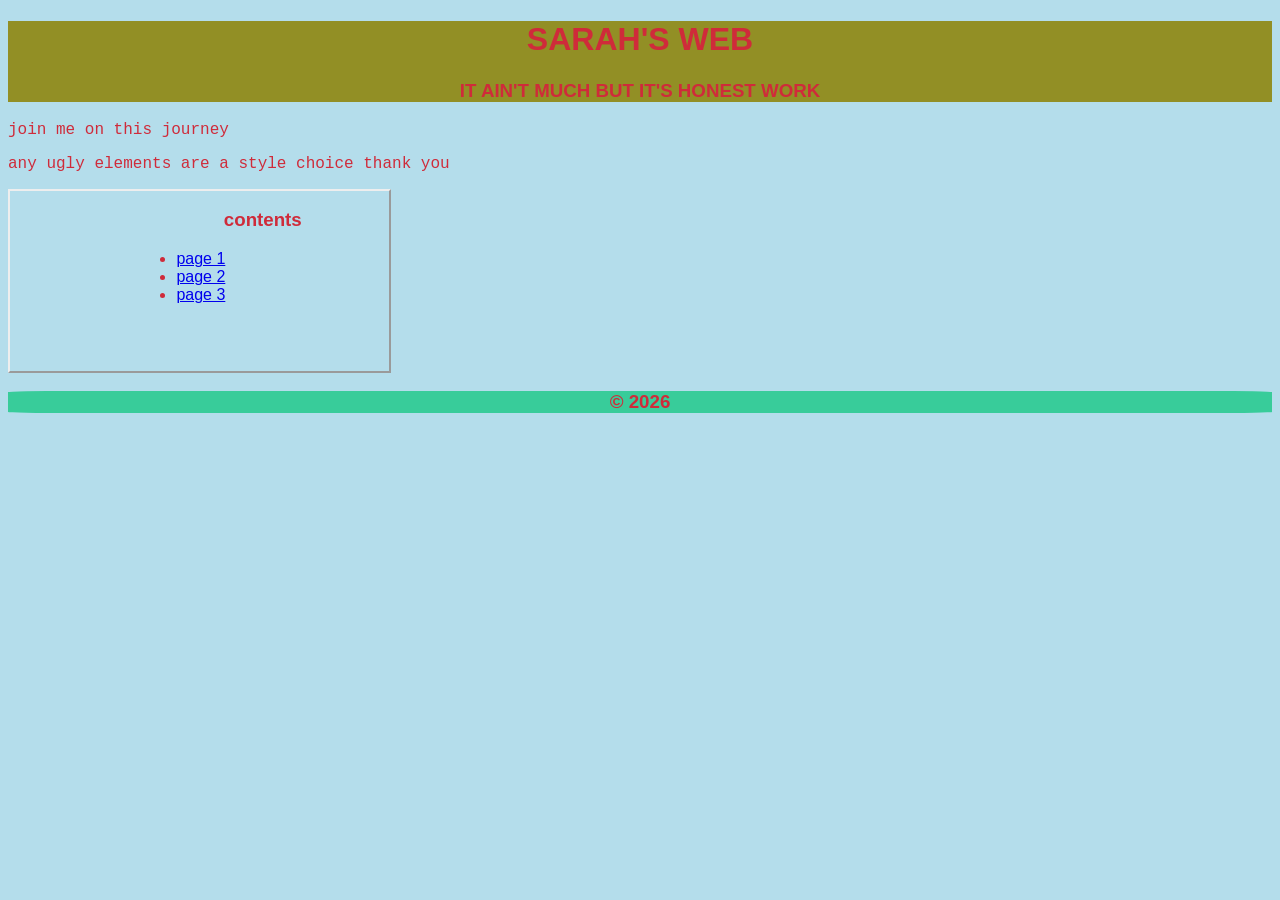
<file: index.html>
<!DOCTYPE html>
<html lang="en">
<head>
   <meta charset="UTF-8">
   <link rel="stylesheet" type="text/css" href="css.css">
   <meta name="author" content="Sarah Torrico">  
   <meta name="viewport" content="width=device-width,initial-scale=1.0">
   <title>index</title>
</head>
<body>
<div id="indexheader">
  <h1>sarah's web</h1>
  <h3>it ain't much but it's honest work</h3>
</div>

<p class="specialclass"> join me on this journey</p>
<p class="specialclass"> any ugly elements are a style choice thank you </p>
  
<div id="contents">
   <h3>contents</h3>
   <ul>
       <li><a href="page1.html">page 1</a></li>
       <li><a href="page2.html">page 2</a></li>
       <li><a href="page3.html">page 3</a></li>
   </ul>
</div>
<div id="footer">
<h3>&copy; 2026</h3>
</div>
</body>
</html>
</file>
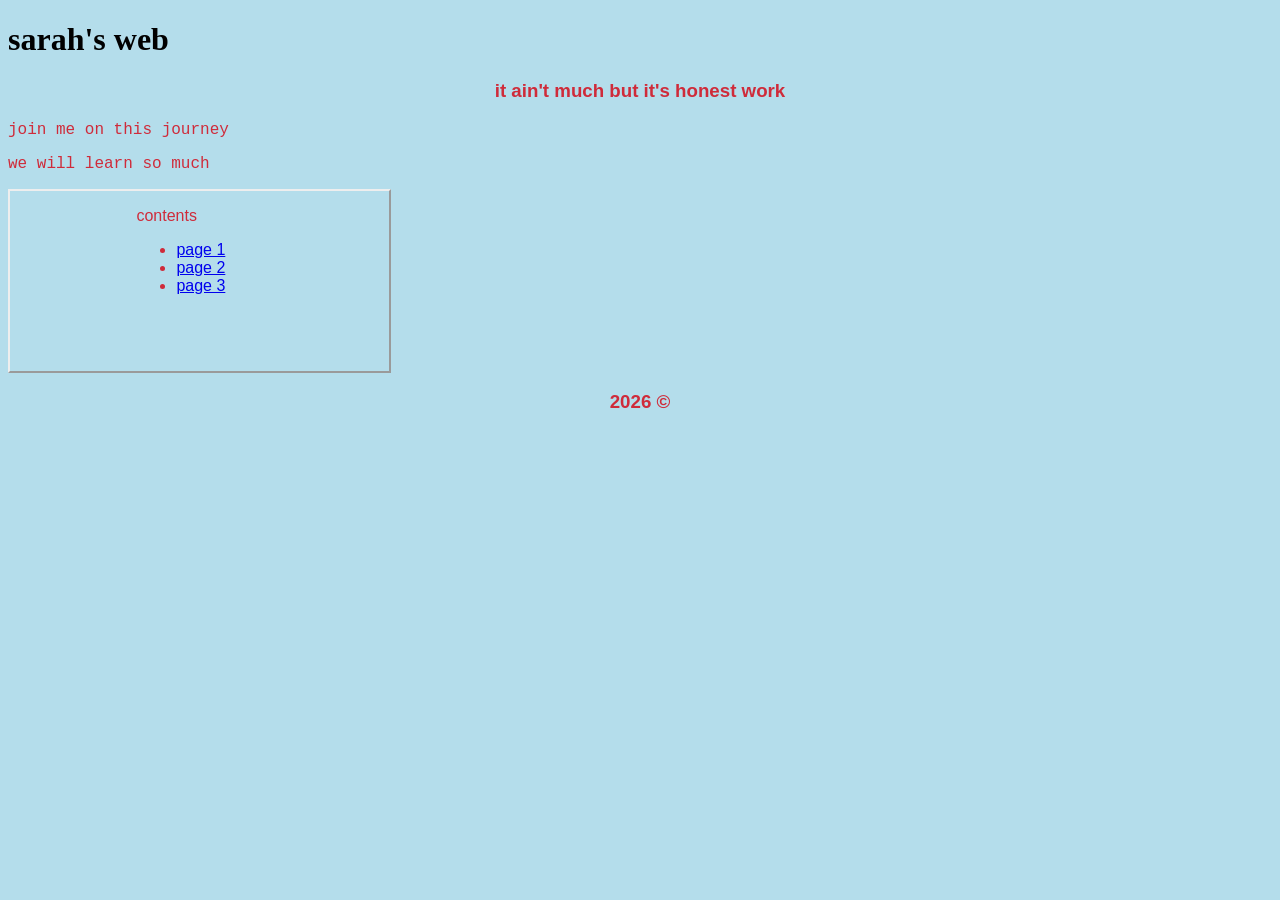
<file: Index.html>
<!DOCTYPE html>
<html lang="en">
<head>
   <meta charset="UTF-8">
   <link rel="stylesheet" type="text/css" href="css.css">
   <meta name="author" content="Sarah Torrico">  
   <meta name="viewport" content="width=device-width,initial-scale=1.0">

   <title>index</title>
</head>
<body>
<div id="header">
  <h1>sarah's web</h1>
  <h3>it ain't much but it's honest work</h3>
</div>
<p class="specialclass"> join me on this journey</p>
<p class="specialclass"> we will learn so much </p>
  
<div id="contents">
   <p>contents</p>
   <ul>
       <li><a href="file:///Users/sarahtorrico/Downloads/info%20654/webbasicspage1.html">page 1</a></li>
       <li><a href="file:///Users/sarahtorrico/Downloads/info%20654/page2.html">page 2</a></li>
       <li><a href="file:///Users/sarahtorrico/Downloads/info%20654/page3.html">page 3</a></li>
   </ul>
</div>
<h3>2026 &copy;</h3>
</body>
</html>
</file>
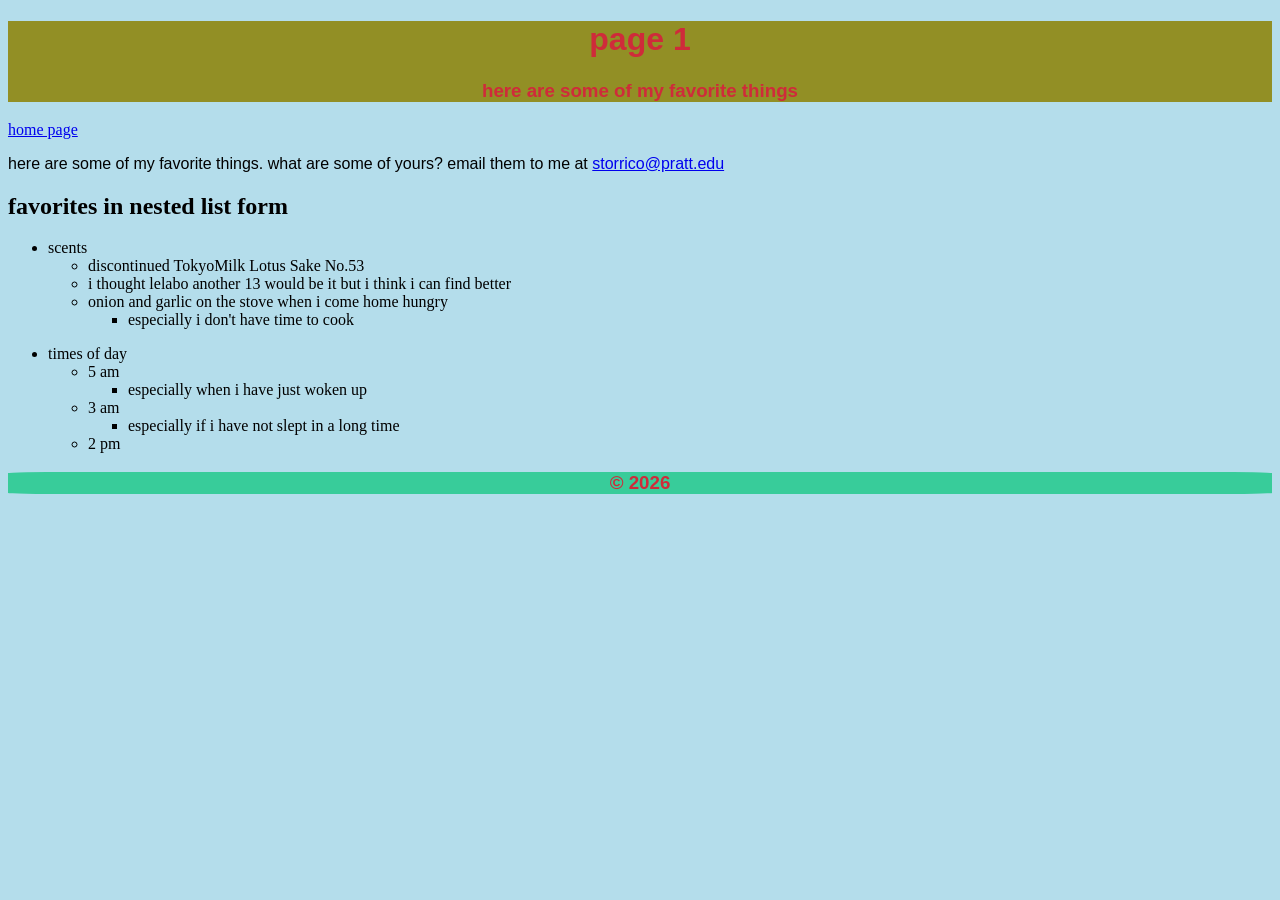
<file: page1.html>
<!DOCTYPE html>
<html lang="en">
<head>
   <meta charset="UTF-8">
   <meta name="viewport" content="width=device-width,initial-scale=1.0">
 <link rel="stylesheet" type="text/css" href="css.css">
   <title>page1</title>
</head>
<body>
<div class="myDiv">
  <h1>page 1</h1>
  <h3>here are some of my favorite things</h3>
</div>
<a href="index.html">home page</a>
<p> here are some of my favorite things. what are some of yours? email them to me at <a href="mailto:storrico@pratt.edu">storrico@pratt.edu</a> 
</p>
<h2>favorites in nested list form</h2>
<ul>
  <li>scents</li>
    <ul>
     <li>discontinued TokyoMilk Lotus Sake No.53</li>
     <li>i thought lelabo another 13 would be it but i think i can find better</li>
      <li>onion and garlic on the stove when i come home hungry</li>
          <ul>
      <li>especially i don't have time to cook</li> </ul>
</ul> </ul>
<ul>
 <li>times of day</li>
<ul>
     <li>5 am</li>
     <ul>
      <li>especially when i have just woken up</li> </ul>
     <li>3 am</li>
      <ul>
         <li>especially if i have not slept in a long time</li> </ul>
     <li>2 pm</li>
</ul> </ul>
<div id="footer">
<h3>&copy; 2026</h3>
</div>
</body>
</html>
</file>
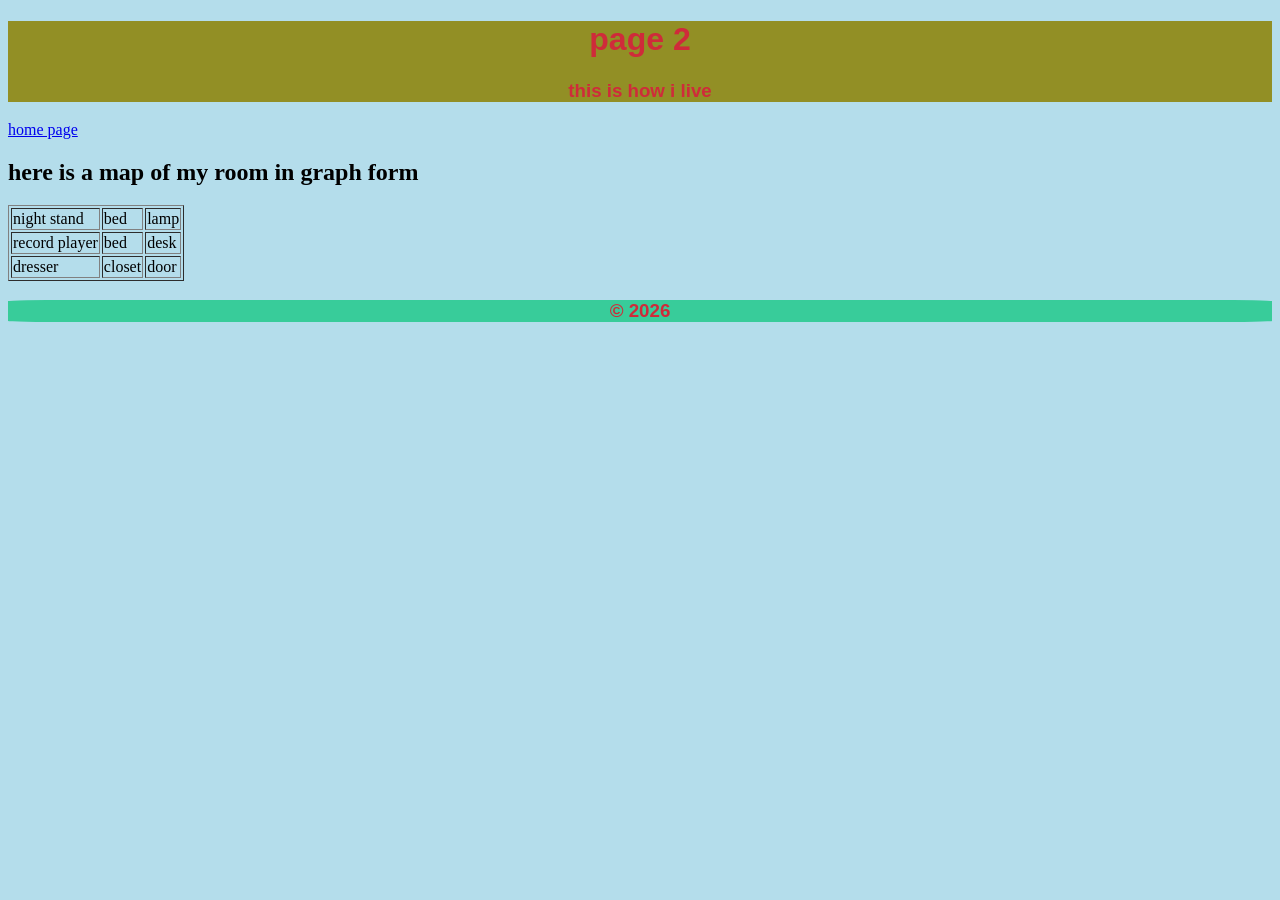
<file: page2.html>
<!DOCTYPE html>
<html lang="en">
<head>
   <meta charset="UTF-8">
   <link rel="stylesheet" type="text/css" href="css.css">

   <meta name="viewport" content="width=device-width,initial-scale=1.0">

   <title>page2</title>
</head>
<body>
<div class="myDiv">
  <h1>page 2</h1>
  <h3>this is how i live</h3>

</div>
<a href="index.html">home page</a>
<h2> here is a map of my room in graph form</h2>
<table border="1">
 <tr>
   <td>night stand</td><td>bed</td><td>lamp</td>
 </tr>
 <tr>
   <td>record player</td><td>bed</td><td>desk</td>
 </tr>
 <tr>
   <td>dresser</td><td>closet</td><td>door</td>
 </tr>
</table>
<div id="footer">
<h3>&copy; 2026</h3>
</div>
</body>
</html>
</file>
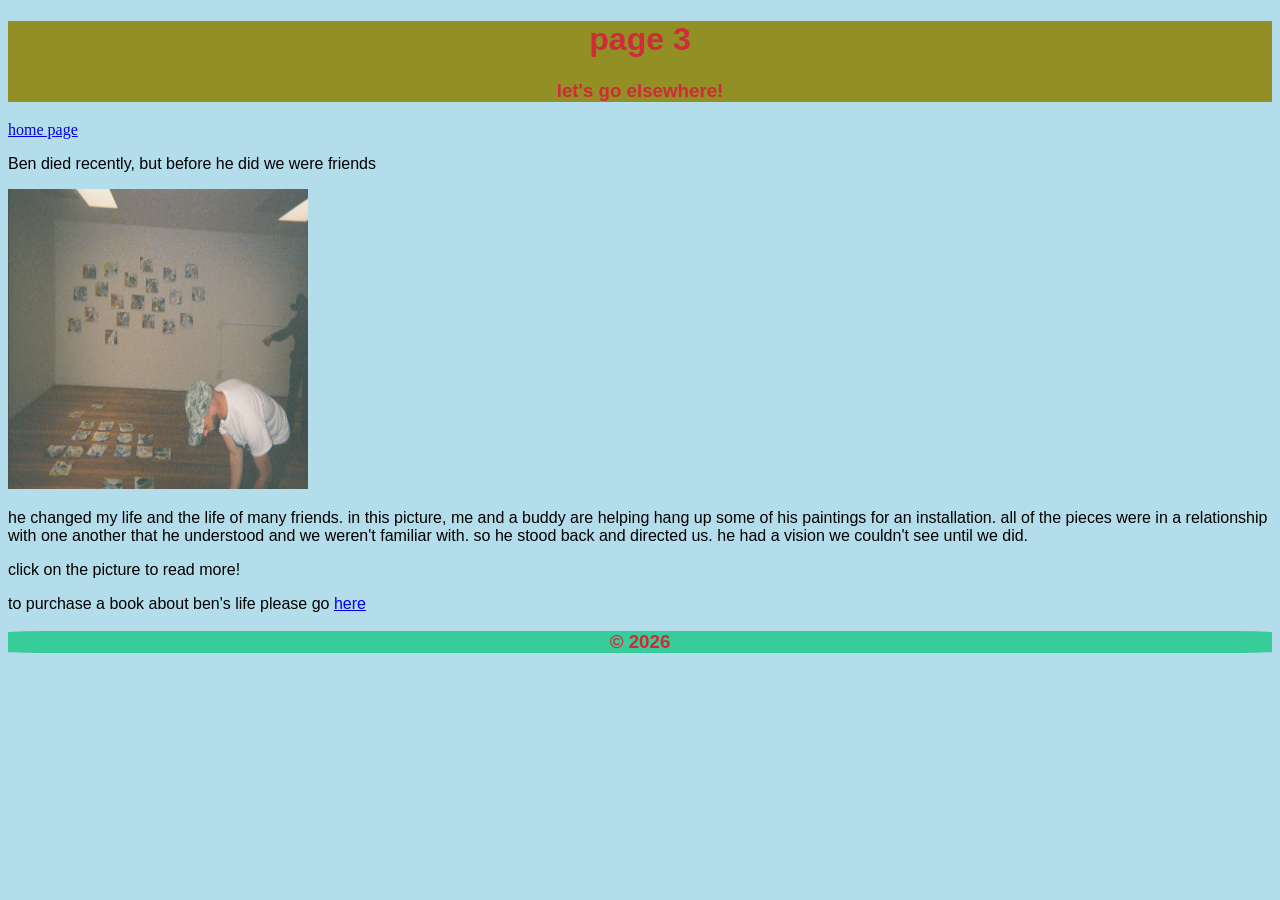
<file: page3.html>
<!DOCTYPE html>
<html lang="en">

<head>
  <meta charset="UTF-8">
  <link rel="stylesheet" type="text/css" href="css.css">

  <meta name="viewport" content="width=device-width,initial-scale=1.0">

  <title>page3</title>
</head>

<body>
  <div class="myDiv">
    <h1>page 3</h1>
    <h3>let's go elsewhere!</h3>
  </div>
 <a href="index.html">home page</a>
  <p> Ben died recently, but before he did we were friends  </p>
  <a href="https://illwill.com/a-life-in-rebellion" target="_blank" rel="noopener noreferrer">
    <img {
      max-width: 100%;height: auto;}
      src="moreainstall1.jpg" height="300" width="300" alt="helping ben hang paintings">
   </a>
    <p> he changed my life and the life of many friends. in this picture, me and a buddy are helping hang up some of his paintings for an installation. all of the pieces were in a relationship with one another that he understood and we weren't familiar with. so he stood back and directed us. he had a vision we couldn't see until we did. </p>
 <p>click on the picture to read more!</p>
    <p> to purchase a book about ben's life please go <a href="https://www.printedmatter.org/catalog/68243/">here</a></p>
<div id="footer">
<h3>&copy; 2026</h3>
</div>
</body>
</html>
</file>
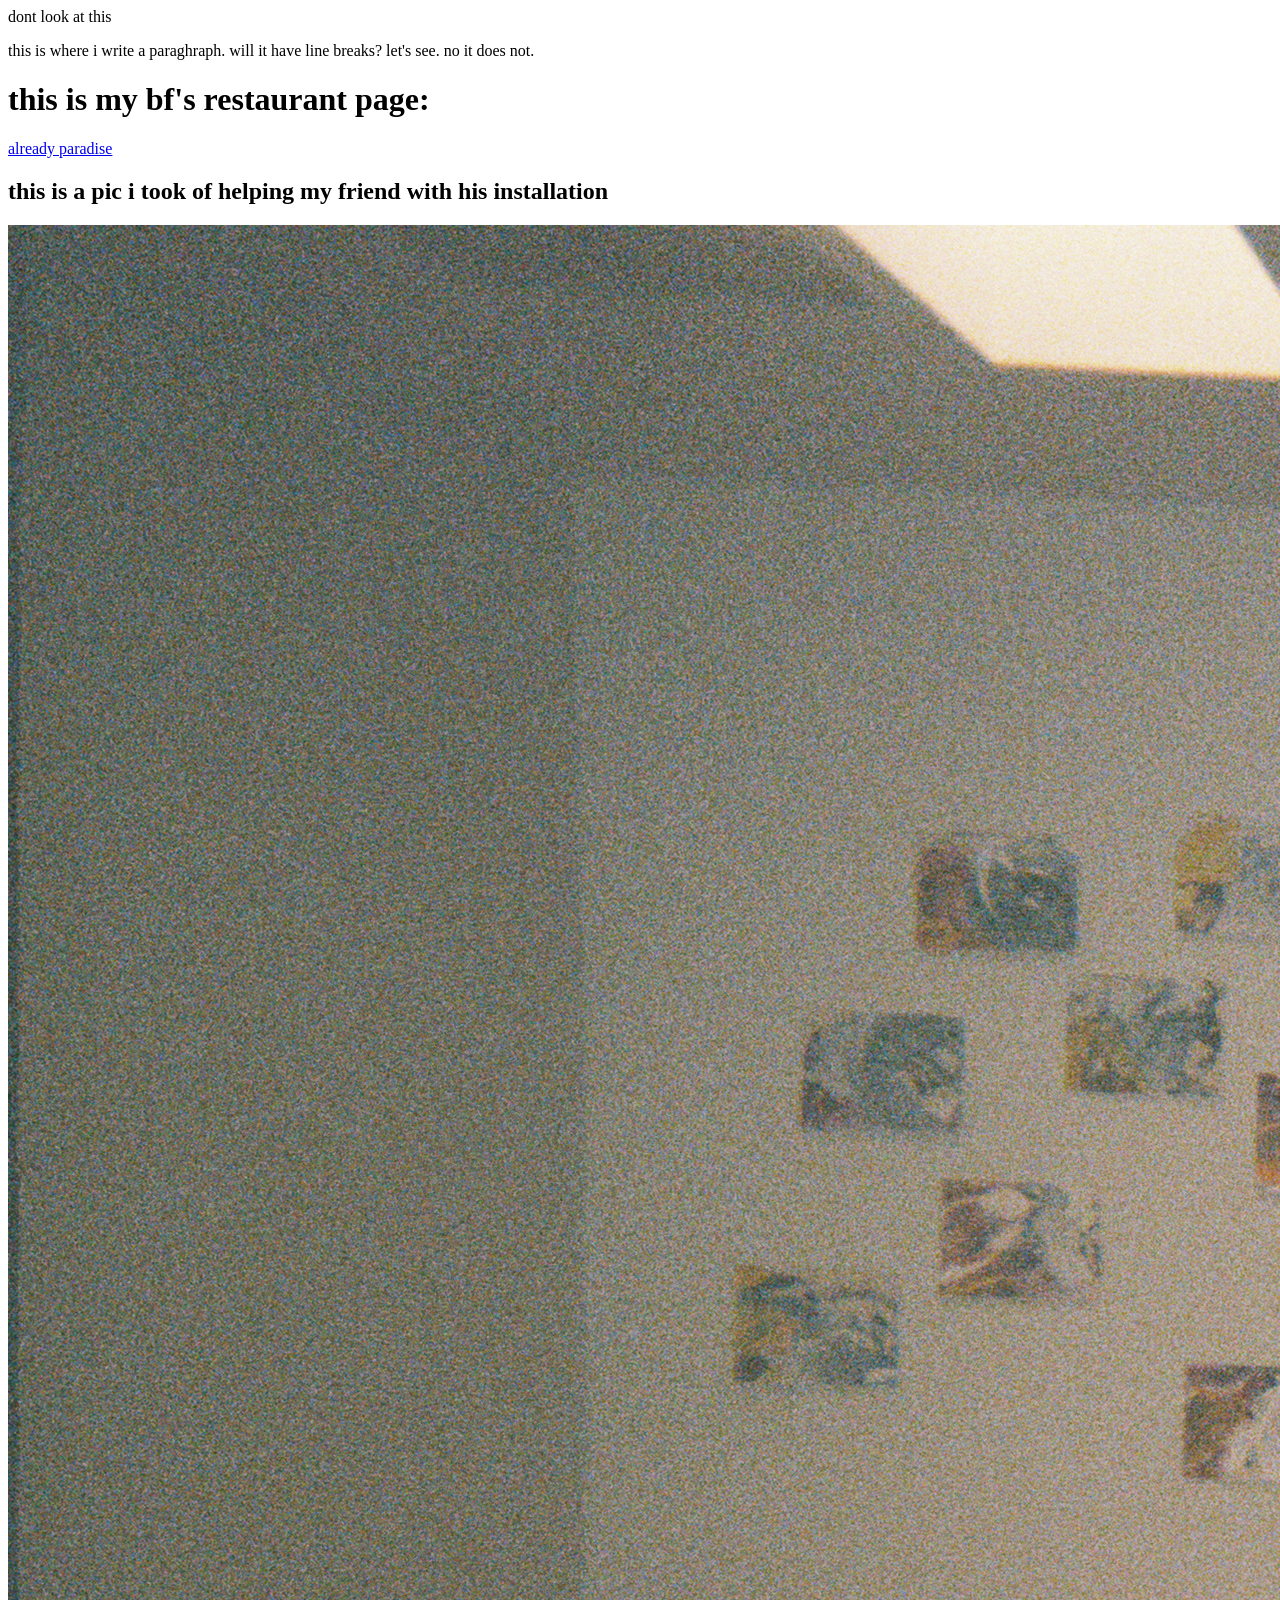
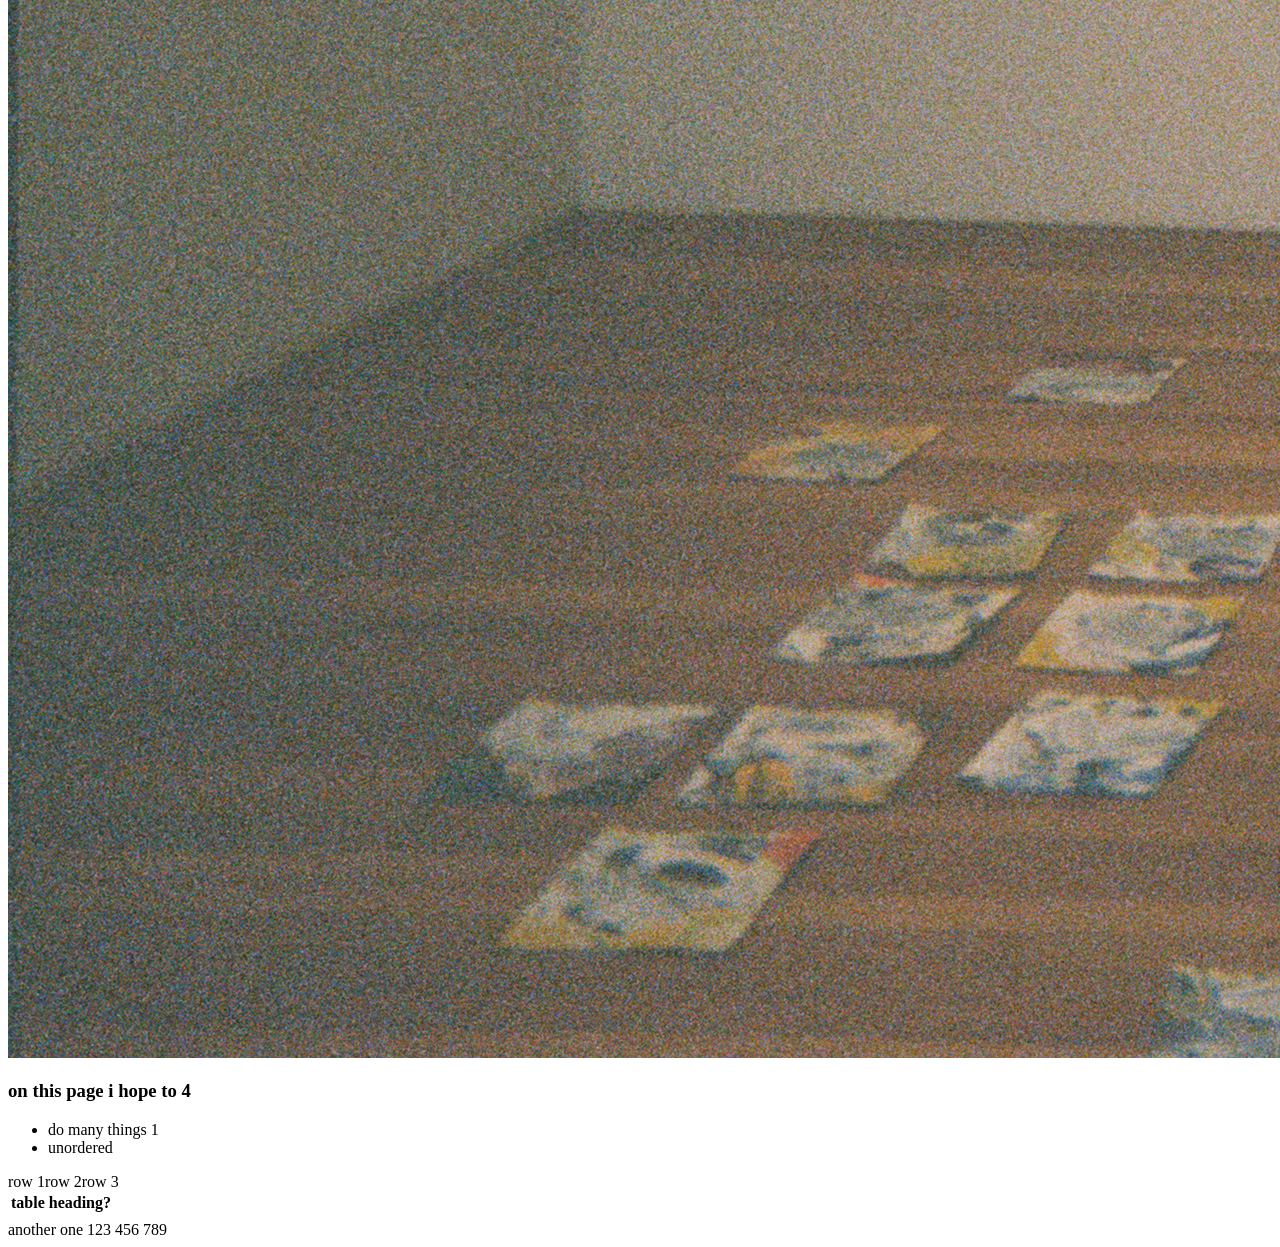
<file: sarahpractice.html>
<!DOCTYPE html>
<html>
<head> 
<meta charset="UTF-8">
<title></title> dont look at this</title>
<meta name="description" content="this is practice for class">
<meta name="keywords" content="HTML,CSS,webpage">
<meta name="author" content="s a r a h"> 
</head> 
<body> 
<p>this is where i write a paraghraph. will it have line breaks?

    let's see. no it does not.
</p>

 <h1>this is my bf's restaurant page:</h1>
 <a href="https://alreadyparadise.com/">already paradise</a>
 <h2>this is a pic i took of helping my friend with his installation</h2>
 <img src="moreainstall1.jpg" alt="ben directing me and friend of how the paintings should be hung"/>
 <h3>on this page i hope to 4</h3>
<ul>
 <li>do many things 1</li>
 <li>unordered</li>
</ul>
<table> 
    <th> table heading? </th> 
    <tr>row 1</tr>
    <tr>row 2</tr>
    <tr>row 3</tr>
</table>
    <th> another one </th> 
 <tr>
   <td>1</td><td>2</td><td>3</td>
 </tr>
 <tr>
   <td>4</td><td>5</td><td>6</td>
 </tr>
 <tr>
   <td>7</td><td>8</td><td>9</td>
 </tr>
</table>
</file>
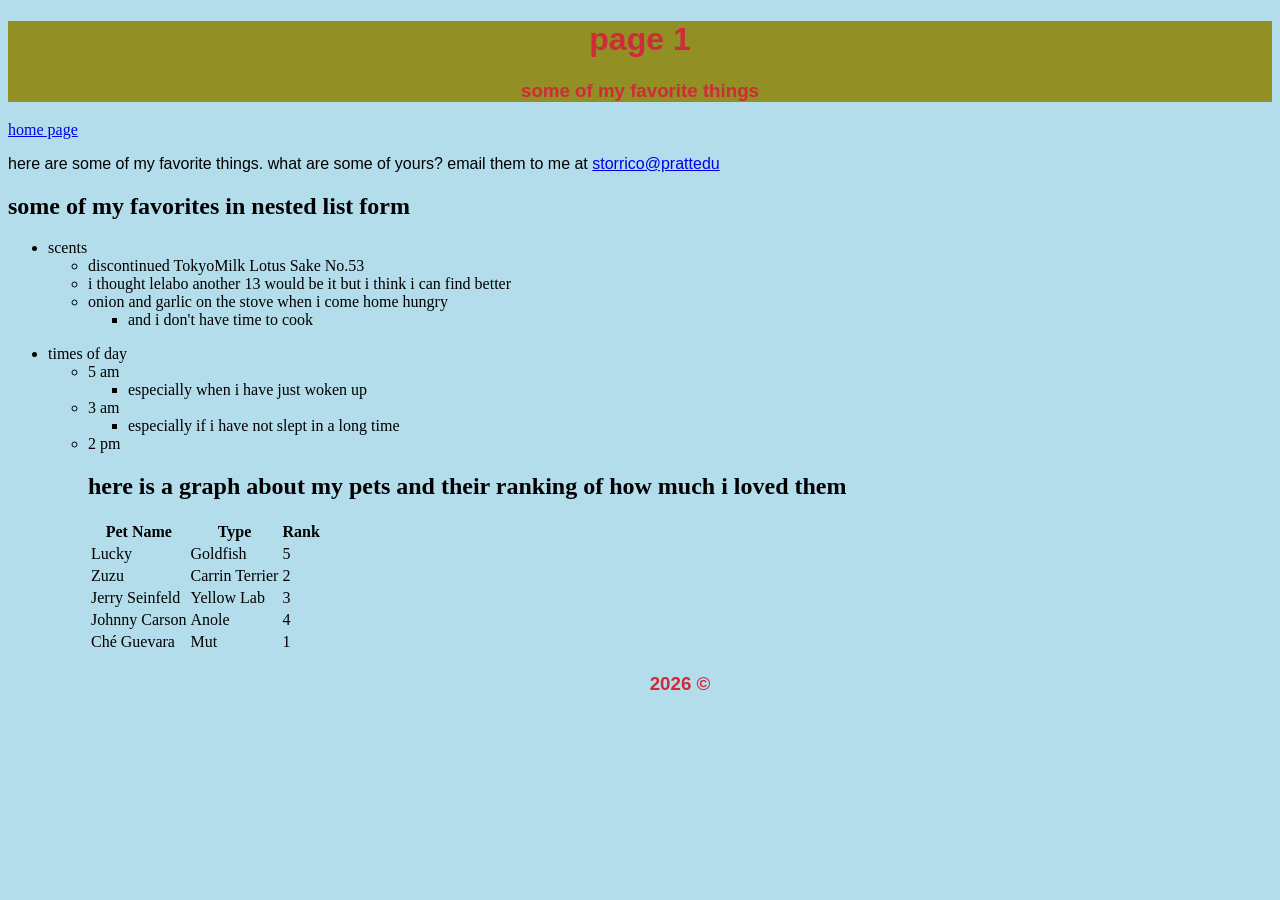
<file: webbasicspage1.html>
<!DOCTYPE html>
<html lang="en">
<head>
   <meta charset="UTF-8">
   <meta name="viewport" content="width=device-width,initial-scale=1.0">
 <link rel="stylesheet" type="text/css" href="css.css">
   <title>WebBasicspage1</title>
</head>
 
<body>
</header>
  <div id="header"></div>
<div class="myDiv">
  <h1>page 1</h1>
  <h3>some of my favorite things</h3>
</div>
<a href="Index.html">home page</a>

   <p>here are some of my favorite things. what are some of yours? email them to me at <a href="mailto:storrico@pratt.edu">storrico@prattedu</a>
</p>
<h2>some of my favorites in nested list form</h2>
  <ul>
<li>scents</li>
 <ul>
     <li>discontinued TokyoMilk Lotus Sake No.53</li>
     <li>i thought lelabo another 13 would be it but i think i can find better</li>
      <li>onion and garlic on the stove when i come home hungry</li>
          <ul>
      <li>and i don't have time to cook</li> </ul>
</ul> </ul>
<ul>
 <li>times of day</li>
<ul>
     <li>5 am</li>
     <ul>
      <li>especially when i have just woken up</li> </ul>
     <li>3 am</li>
      <ul>
         <li>especially if i have not slept in a long time</li> </ul>
     <li>2 pm</li>

     <h2> here is a graph about my pets and their ranking of how much i loved them</h2>
<table>
 <tr>
   <th>Pet Name</th>
   <th>Type</th>
   <th>Rank</th>
 </tr>
 <tr>
   <td>Lucky</td>
   <td>Goldfish</td>
   <td>5</td>
 </tr>
 <tr>
   <td>Zuzu</td>
   <td>Carrin Terrier</td>
   <td>2</td>
 </tr>
 <tr>
   <td>Jerry Seinfeld</td>
   <td>Yellow Lab</td>
   <td>3</td>
 </tr>
 <tr>
   <td>Johnny Carson</td>
   <td>Anole</td>
   <td>4</td>
 </tr>
  <tr>
   <td>Ché Guevara</td>
   <td>Mut</td>
   <td>1</td>
 </tr>
</table>

<h3>2026 &copy;</h3>
</body>
</html>
</file>
<file: css.css>
#indexheader {
  background-color: rgb(146, 143, 37);
  text-align: center;
  text-transform: uppercase;
  font-family: 'Franklin Gothic Medium', 'Arial Narrow', Arial, sans-serif;
  text-align: center;
  color: rgb(207, 43, 58);
}
p {
  font-family: 'Franklin Gothic Medium', 'Arial Narrow', Arial, sans-serif;
}

h3 {
  font-family: 'Franklin Gothic Medium', 'Arial Narrow', Arial, sans-serif;
  text-align: center;
  color: rgb(207, 43, 58);
}

.myDiv{
  font-family: 'Franklin Gothic Medium', 'Arial Narrow', Arial, sans-serif;
  text-align: center;
  color: rgb(207, 43, 58);
}

.specialclass{
  color: rgb(207, 43, 58);
  font-family:'Courier New', Courier, monospace
}
#footer {
  width: 100%;
  text-align: center;
  border-radius: 5%;
}

#indexheader {
  background: rgb(146, 143, 37);
  color: rgb(207, 43, 58);
}

#footer {
  clear: left;
  background: rgb(56, 204, 154);
  color: rgb(146, 143, 37);
}

#contents {
  padding-left: 10%;
  width: 20%;
  height: 180px;
  color: rgb(207, 43, 58);
  font-family: 'Franklin Gothic Medium', 'Arial Narrow', Arial, sans-serif;
  text-align: left;
  border:2px outset;
}

.myDiv {
  background-color: rgb(146, 143, 37);
  text-align: center;
}

body {
  background-color: rgb(180, 221, 235);
}
</file>
